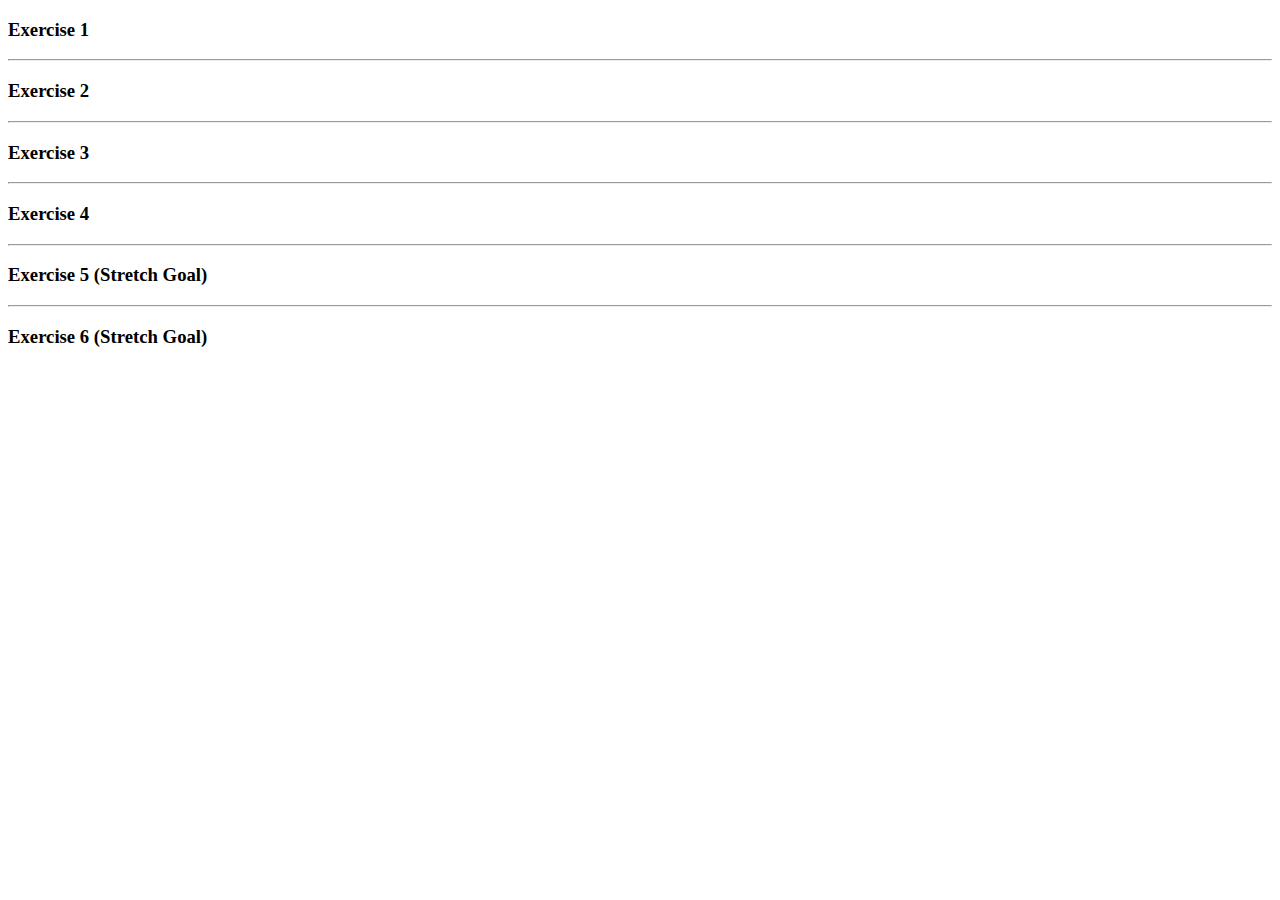
<file: Week-3/.old/InClass/A-promises/index.html>
<!DOCTYPE html>

<html lang="en">
  <head>
    <meta charset="utf-8" />
    <title>CodeYourFuture - Promises</title>
    <meta name="description" content="Promises" />
    <meta name="author" content="CodeYourFuture" />
  </head>

  <body>
    <div>
      <h3>Exercise 1</h3>
      <p id="exercise1"></p>
    </div>
    <hr />
    <div>
      <h3>Exercise 2</h3>
      <p id="exercise2"></p>
    </div>
    <hr />
    <div>
      <h3>Exercise 3</h3>
      <p id="exercise3"></p>
    </div>
    <hr />
    <div>
      <h3>Exercise 4</h3>
      <p id="exercise4"></p>
    </div>
    <hr />
    <div>
      <h3>Exercise 5 (Stretch Goal)</h3>
      <p id="exercise5"></p>
    </div>
    <hr />
    <div>
      <h3>Exercise 6 (Stretch Goal)</h3>
      <p id="exercise6"></p>
    </div>

    <script src="exercise.js"></script>
  </body>
</html>
</file>
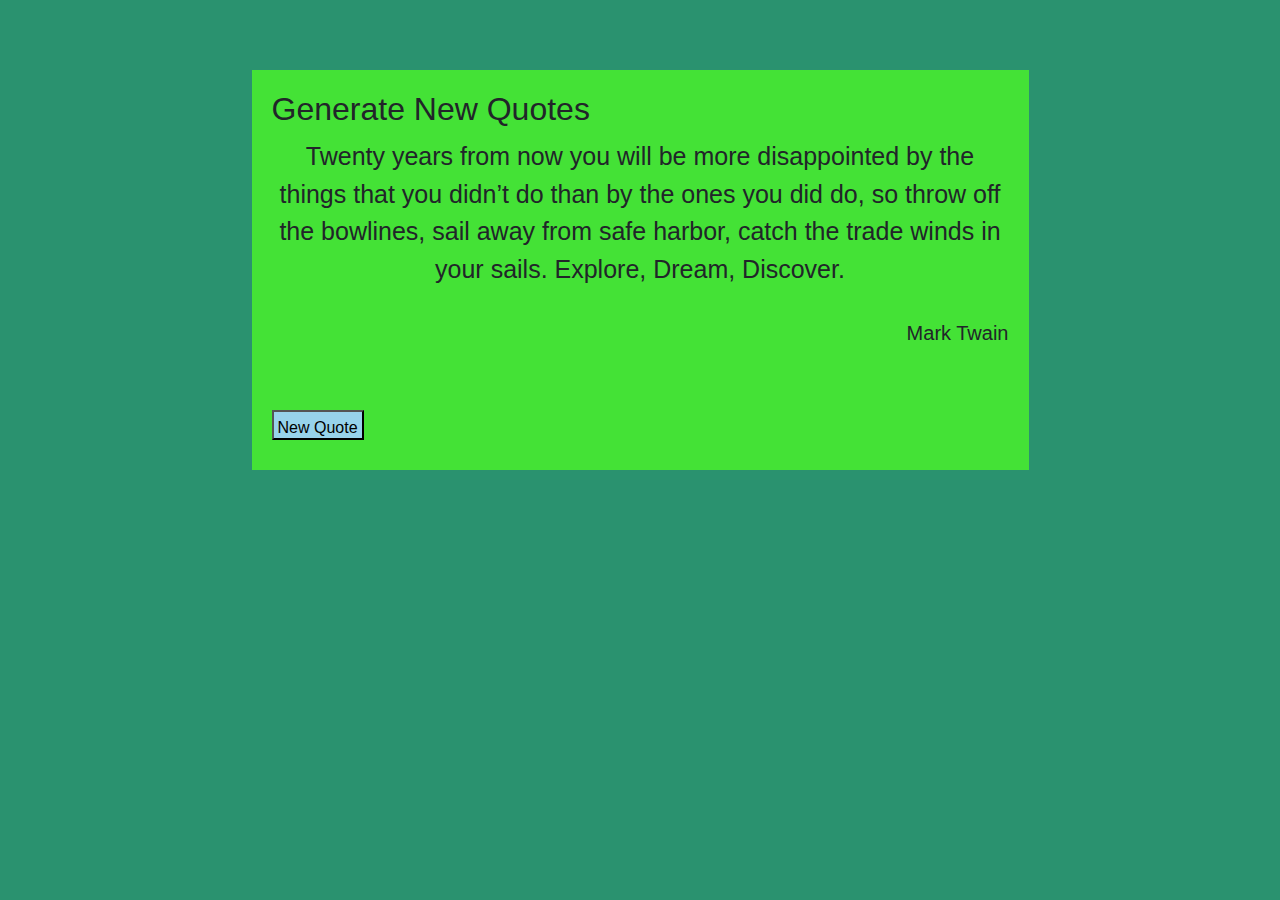
<file: Week-3/Homework/mandatory/2-quotegenerator/index.html>
<!DOCTYPE html>
<html>
  <head>
    <title>Quote Generator</title>
    <link
      rel="stylesheet"
      href="https://stackpath.bootstrapcdn.com/bootstrap/4.4.1/css/bootstrap.min.css"
      integrity="sha384-Vkoo8x4CGsO3+Hhxv8T/Q5PaXtkKtu6ug5TOeNV6gBiFeWPGFN9MuhOf23Q9Ifjh"
      crossorigin="anonymous"
    />
    <link rel="stylesheet" href="style.css" />
  </head>
  <body>
    <!-- Write your HTML in here -->
    <div class="container">
      <div id="quoteBox">
        <h2 id="quotePicker">Generate New Quotes</h2>
        <p id="quoteGen"></p>
        <p id="author"></p>
        <button id="quoteButton">New Quote</button>
      </div>
    </div>
    <script src="quotes.js"></script>
    <script src="index.js"></script>
  </body>
</html>
</file>
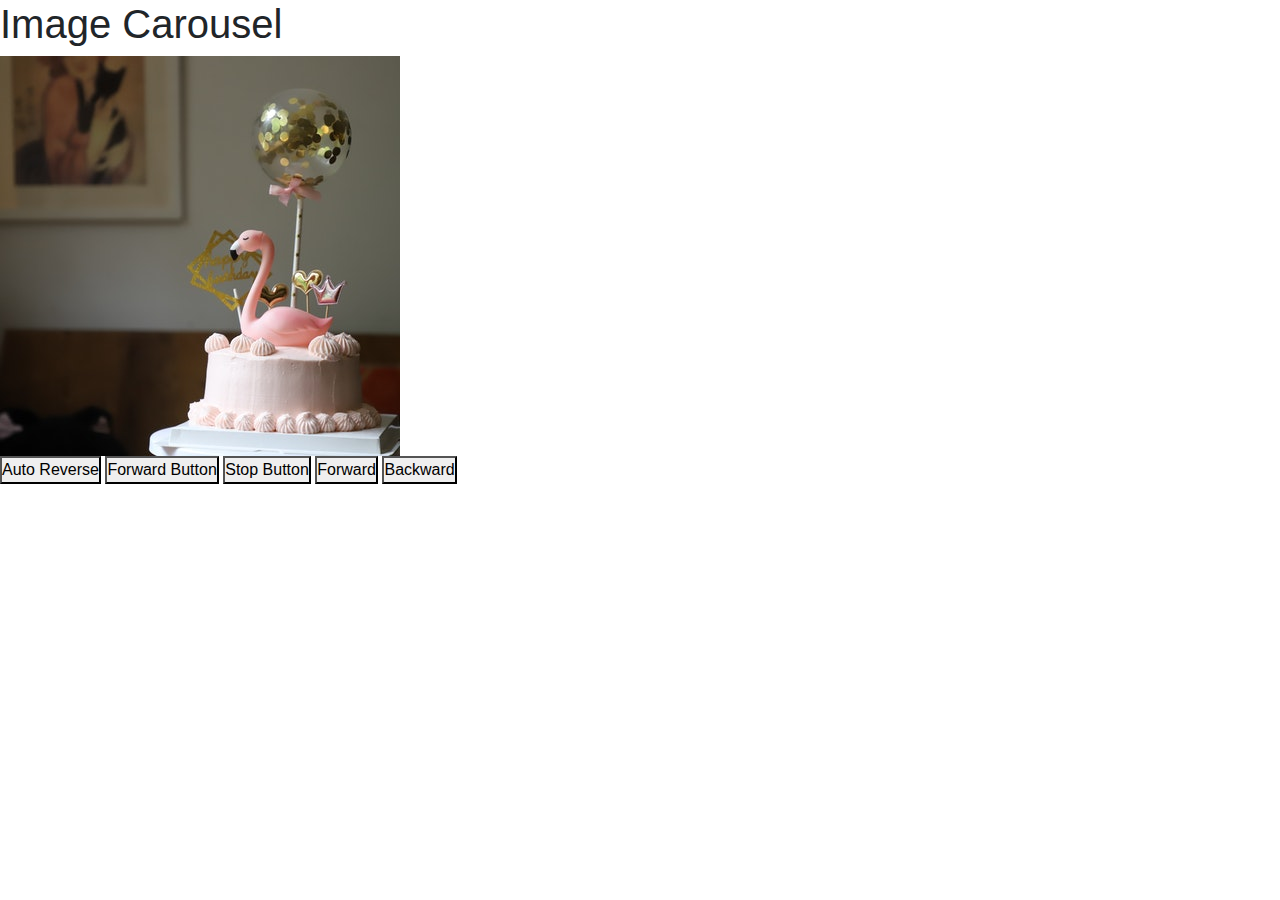
<file: Week-3/Homework/mandatory/3-slideshow/index.html>
<!DOCTYPE html>
<html>
  <head>
    <title>Slideshow</title>

    <link
      rel="stylesheet"
      href="https://stackpath.bootstrapcdn.com/bootstrap/4.4.1/css/bootstrap.min.css"
      integrity="sha384-Vkoo8x4CGsO3+Hhxv8T/Q5PaXtkKtu6ug5TOeNV6gBiFeWPGFN9MuhOf23Q9Ifjh"
      crossorigin="anonymous"
    />
    <link rel="stylesheet" href="style.css" />
  </head>
  <body>
    <!-- Write your HTML in here -->
    <div>
      <h1>Image Carousel</h1>
      <img id="imageSlider" src="" alt="|" width="400" height="400" />
    </div>
    <div class="buttonWrapper">
      <button id="autoReverse">Auto Reverse</button>
      <button id="forwardButton">Forward Button</button>
      <button id="stopButton">Stop Button</button>
      <button id="manualForward">Forward</button>
      <button id="manualBackward">Backward</button>
    </div>

    <script src="slideshow.js"></script>
  </body>
</html>
</file>
<file: Week-3/Homework/mandatory/2-quotegenerator/style.css>
/** Write your CSS in here **/
* {
    margin: 0;
    padding: 0;
}

body {
    background-color: rgb(42, 146, 111);
}

#quoteBox {
    width: 70%;
    background-color: rgb(68, 226, 54);
    padding: 20px;
    max-width: 800px;
    height: 400px;
    margin-top: 70px;
    margin-right: auto;
    margin-left: auto;
    position: relative;
}

#quoteGen {
    font-size: 25px;
    margin-bottom: 30px;
    text-align: center;
    margin-top: 10px;
}

#author {
    font-size: 20px;
    text-align: right;
}

#quoteButton {
    height: 30px;
    padding: 4px;
    display: flex;
    align-self: flex-end;
    background-color: rgb(151, 211, 235);
    margin-bottom: 30px;
    bottom: 0;
    position: absolute;
}
</file>
<file: Week-3/Homework/mandatory/3-slideshow/style.css>
/** Write your CSS in here **/
* {
    margin: 0;
    padding: 0;
}
buttonWrapper {
    
}
</file>
